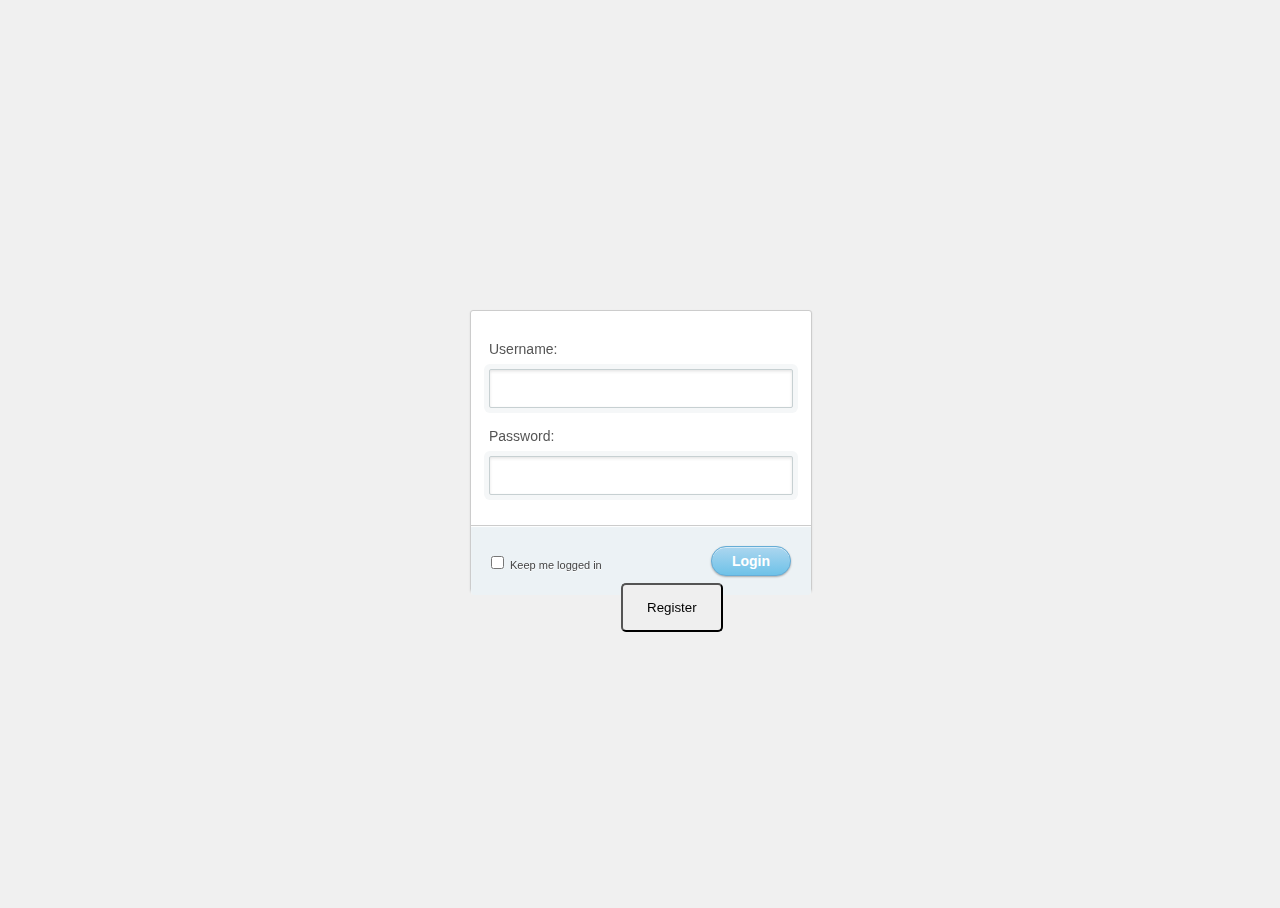
<file: login.html>
<!DOCTYPE html PUBLIC "-//W3C//DTD XHTML 1.0 Transitional//EN" "http://www.w3.org/TR/xhtml1/DTD/xhtml1-transitional.dtd">
<html xmlns="http://www.w3.org/1999/xhtml">
   <head>
      <meta http-equiv="Content-Type" content="text/html; charset=UTF-8" />
      <title>Login Page</title>
      <link rel="stylesheet" href="lstyle.css">
     
   </head>
   <body>
      <!-- Begin Page Content -->
      <div id="container">
         <form action="login_process.php" method="post">
            <label for="username">Username:</label>
            <input type="text" id="username" name="username">
            <label for="password">Password:</label>
            <input type="password" id="password" name="password">
            <div id="lower">
               <input type="checkbox"><label class="check" for="checkbox">Keep me logged in</label>
               <input type="submit" value="Login">
                <div class="reg">
                    <button id="btn">Register</button>
            </div>
            </div>
            <!--/ lower-->
            <!-- <div>
                <input type="submit" value="Login">
            </div> -->
         </form>
      </div>
      <!--/ container-->
      <!-- End Page Content -->
   </body>
</html>
</file>
<file: lstyle.css>
/* Basics */
html, body {
width: 100%;
height: 100%;
font-family: "Helvetica Neue", Helvetica, sans-serif;
color: #444;
-webkit-font-smoothing: antialiased;
background: #f0f0f0;
}
#container {
position: fixed;
width: 340px;
height: 280px;
top: 50%;
left: 50%;
margin-top: -140px;
margin-left: -170px;
background: #fff;
border-radius: 3px;
border: 1px solid #ccc;
box-shadow: 0 1px 2px rgba(0, 0, 0, .1);
}
form {
margin: 0 auto;
margin-top: 20px;
}
label {
color: #555;
display: inline-block;
margin-left: 18px;
padding-top: 10px;
font-size: 14px;
}
p a {
font-size: 11px;
color: #aaa;
float: right;
margin-top: -13px;
margin-right: 20px;
-webkit-transition: all .4s ease;
-moz-transition: all .4s ease;
transition: all .4s ease;
}
p a:hover {
color: #555;
}
input {
font-family: "Helvetica Neue", Helvetica, sans-serif;
font-size: 12px;
outline: none;
}
input[type=text],
input[type=password] ,input[type=time]{
color: #777;
padding-left: 10px;
margin: 10px;
margin-top: 12px;
margin-left: 18px;
width: 290px;
height: 35px;
border: 1px solid #c7d0d2;
border-radius: 2px;
box-shadow: inset 0 1.5px 3px rgba(190, 190, 190, .4), 0 0 0 5px #f5f7f8;
-webkit-transition: all .4s ease;
-moz-transition: all .4s ease;
transition: all .4s ease;
}
input[type=text]:hover,
input[type=password]:hover,input[type=time]:hover {
border: 1px solid #b6bfc0;
box-shadow: inset 0 1.5px 3px rgba(190, 190, 190, .7), 0 0 0 5px #f5f7f8;
}
input[type=text]:focus,
input[type=password]:focus,input[type=time]:focus {
border: 1px solid #a8c9e4;
box-shadow: inset 0 1.5px 3px rgba(190, 190, 190, .4), 0 0 0 5px #e6f2f9;
}
#lower {
background: #ecf2f5;
width: 100%;
height: 69px;
margin-top: 20px;
box-shadow: inset 0 1px 1px #fff;
border-top: 1px solid #ccc;
border-bottom-right-radius: 3px;
border-bottom-left-radius: 3px;
}
input[type=checkbox] {
margin-left: 20px;
margin-top: 30px;
}
.check {
margin-left: 3px;
font-size: 11px;
color: #444;
text-shadow: 0 1px 0 #fff;
}
input[type=submit] {
float: right;
margin-right: 20px;
margin-top: 20px;
width: 80px;
height: 30px;
font-size: 14px;
font-weight: bold;
color: #fff;
background-color: #acd6ef; /*IE fallback*/
background-image: -webkit-gradient(linear, left top, left bottom, from(#acd6ef), to(#6ec2e8));
background-image: -moz-linear-gradient(top left 90deg, #acd6ef 0%, #6ec2e8 100%);
background-image: linear-gradient(top left 90deg, #acd6ef 0%, #6ec2e8 100%);
border-radius: 30px;
border: 1px solid #66add6;
box-shadow: 0 1px 2px rgba(0, 0, 0, .3), inset 0 1px 0 rgba(255, 255, 255, .5);
cursor: pointer;
}
input[type=submit]:hover {
background-image: -webkit-gradient(linear, left top, left bottom, from(#b6e2ff), to(#6ec2e8));
background-image: -moz-linear-gradient(top left 90deg, #b6e2ff 0%, #6ec2e8 100%);
background-image: linear-gradient(top left 90deg, #b6e2ff 0%, #6ec2e8 100%);
}
input[type=submit]:active {
background-image: -webkit-gradient(linear, left top, left bottom, from(#6ec2e8), to(#b6e2ff));
background-image: -moz-linear-gradient(top left 90deg, #6ec2e8 0%, #b6e2ff 100%);
background-image: linear-gradient(top left 90deg, #6ec2e8 0%, #b6e2ff 100%);
}
/* .reg{
    text-align: right;
    

} */
#btn{
    margin-left: 150px;
    padding: 15px 24px;
    margin-top: 2%;
    border-radius: 5px;
    align-items: center;
    
    
}
</file>
